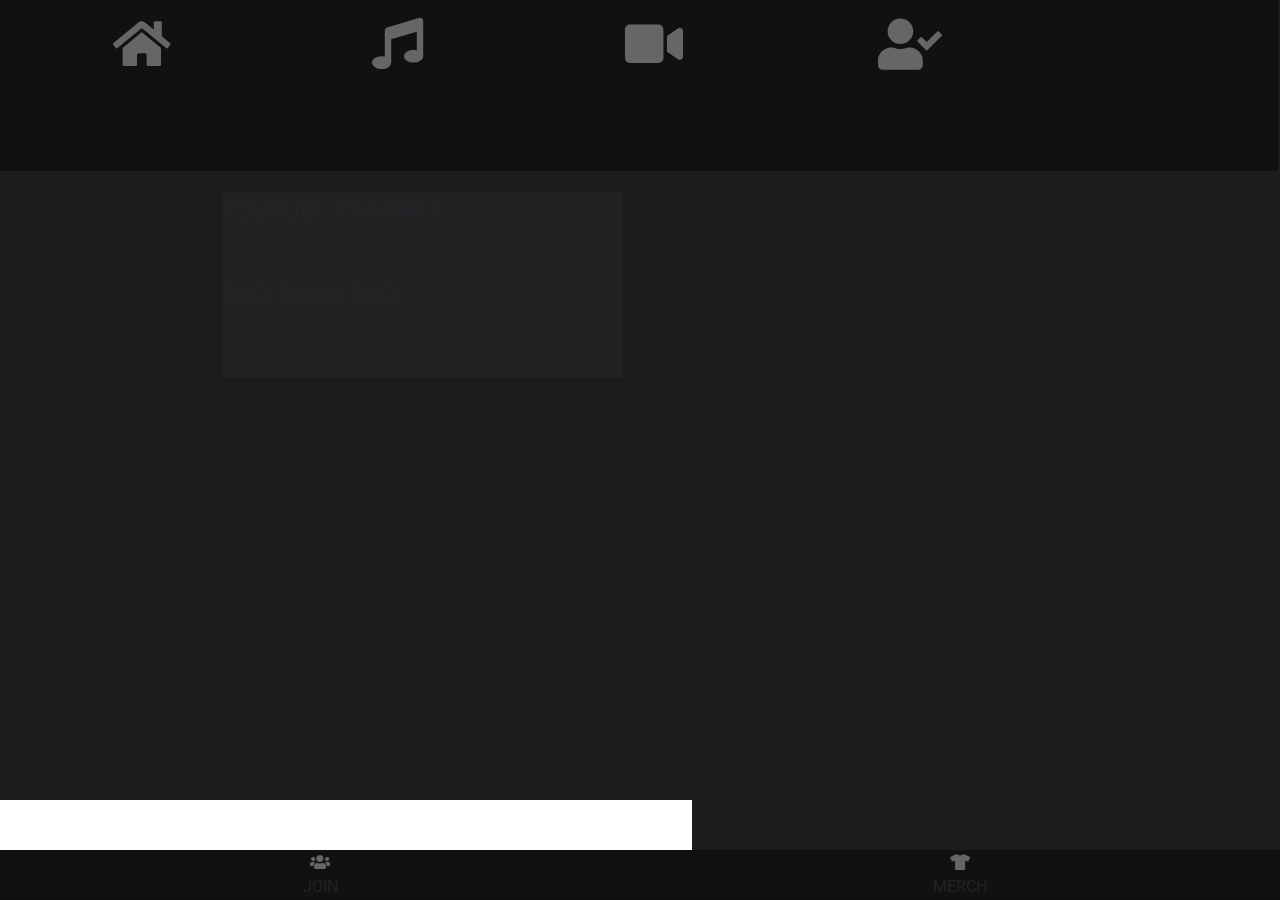
<file: index.html>
<!doctype html><html class="" lang=""><head>
    <meta charset="UTF-8">
    <!-- generator meta tag -->
    <!-- leave this for stats and Silex version check -->
    <meta name="generator" content="Silex v2.2.12">
    <!-- End of generator meta tag -->
    <script type="text/javascript" src="js/jquery.js"></script>
    
    
    <script type="text/javascript" src="js/front-end.js"></script>
    <link rel="stylesheet" href="css/normalize.css">
    <link rel="stylesheet" href="css/front-end.css">

    
    


    
    <title> - welcome</title>
    

    
<link href="https://fonts.googleapis.com/css?family=Roboto" rel="stylesheet" class="silex-custom-font"><meta name="viewport" content="width=device-width, initial-scale=1"><script src="js/script.js" type="text/javascript"></script><link href="css/styles.css" rel="stylesheet" type="text/css">






















<style>body { opacity: 0; transition: .25s opacity ease; }</style></head>

<body class="body-initial all-style enable-mobile prevent-resizable prevent-selectable editable-style silex-runtime silex-published" data-silex-type="container-element" style="" data-current-page="page-welcome">
    









    
    
    
















<section data-silex-type="container-element" class="container-element editable-style silex-id-1478366450713-3 section-element prevent-resizable" style="">
        <div data-silex-type="container-element" class="editable-style silex-element-content silex-id-1478366450713-2 container-element website-width" style="">

            
        <div data-silex-type="html-element" class="editable-style html-element silex-id-1615536321764-0 page-welcome paged-element paged-element-visible" style=""><div class="silex-element-content">





<link rel="stylesheet" href="https://use.fontawesome.com/releases/v5.1.0/css/all.css">
<link rel="stylesheet" href="https://stackpath.bootstrapcdn.com/bootstrap/4.3.1/css/bootstrap.min.css" integrity="sha384-ggOyR0iXCbMQv3Xipma34MD+dH/1fQ784/j6cY/iJTQUOhcWr7x9JvoRxT2MZw1T" crossorigin="anonymous">


<script src="https://code.jquery.com/jquery-3.3.1.slim.min.js" integrity="sha384-q8i/X+965DzO0rT7abK41JStQIAqVgRVzpbzo5smXKp4YfRvH+8abtTE1Pi6jizo" crossorigin="anonymous"></script>
<script src="https://cdnjs.cloudflare.com/ajax/libs/popper.js/1.14.7/umd/popper.min.js" integrity="sha384-UO2eT0CpHqdSJQ6hJty5KVphtPhzWj9WO1clHTMGa3JDZwrnQq4sF86dIHNDz0W1" crossorigin="anonymous"></script>
<script src="https://stackpath.bootstrapcdn.com/bootstrap/4.3.1/js/bootstrap.min.js" integrity="sha384-JjSmVgyd0p3pXB1rRibZUAYoIIy6OrQ6VrjIEaFf/nJGzIxFDsf4x0xIM+B07jRM" crossorigin="anonymous"></script>











<div style="width:100%; height:100%;">


    <!--        START NAVBAR      -->

	<nav class="navbar navbar-fixed-top" style="position: fixed;width:100%; height:100; top:1; margin-left:; float:left; text-align: ; color:#333; background-color:#111;">

    
        <!-- NAVBAR (center section)-->


		<div class="middle" id="container" style="position: ; top:; margin-top:; float:; text-align: ; color:#333; background-color:#111;width:%;">
  
  			<center>
            
            	 <button id="playme" onclick="revealVideo('video6','youtube6')" style="position: ; bottom:; margin-top=; float: left; font-size:4vw; text-align: center; color:#222; background: #111; padding: 15; color:#111;width:20vw;"><i class="fas fa-home" style="color:#666; "></i><br>  HOME
                 </button>
  
     			 <button id="playme" onclick="revealVideo('video2','youtube2')" style="position: ; bottom:; margin-top=; float: left; font-size:4vw; text-align: center; color:#222; background: #111; padding: 15; color:#111;width:20vw;"><i class="fas fa-music" style="color:#666; "></i><br>  LYRICS
                 </button>
  
      			 <button id="playme" onclick="revealVideo('video','youtube')" style="position: ; bottom:; margin-top=; float: left; font-size:4vw; text-align: center; color:#222; background: #111; padding: 15; color:#111;width:20vw;"><i class="fas fa-video" style="color:#666; "></i><br>  CLIPS
                 </button>
     
      			 <button id="playme" onclick="revealVideo('video3','youtube3')" style="position: ; bottom:; margin-top=; float: left; font-size:4vw; text-align: center; color:#222; background: #111; padding: 15; color:#111;width:20vw;"><i class="fas fa-user-check" style="color:#666; "></i><br>  ARTISTS
                 </button>

				 <div class="g-ytsubscribe" data-channelid="UCalSoz7IUdamIkV3poJcCzg" data-layout="full" data-theme="dark" data-count="default"></div>

      
  			</center>
            
		</div>


	</nav>
	
    <!--                 END NAVBAR             -->









	
<!-- START MODAL-->
 
	<div id="video" class="lightbox" onclick="hideVideo('video','youtube')" style="overflow:hidden;">
 	 <div class="lightbox-container">  
   		
        <div class="lightbox-content">
      
     		<button onclick="hideVideo('video','youtube')" class="lightbox-close">
        Close | ✕
      		</button>
     
     		<div class="video-container">
        		<iframe id="youtube" width="100%0" height="540" src="https://www.youtube.com/embed?v=8mp6x87chsE&amp;list=PLmbfmNUeiMioaZWdWdXFVjsdin0ezM0_y&amp;showinfo=0" frameborder="0" allowfullscreen="">
                </iframe>
     	    </div>      
      
   	    </div>
        
 	  </div>
	 </div>

 
    
     <!-- START MODAL 2-->

	 <div id="video2" class="lightbox" onclick="hideVideo('video2','youtube2')">
     	<div class="lightbox-container">  
   
   			<div class="lightbox-content">
      
     		 <button onclick="hideVideo('video2','youtube2')" class="lightbox-close">
        Close | ✕
      		 </button>
      
      		 <div class="video-container">
       			 <iframe id="youtube2" width="100%0" height="540" src="https://www.youtube.com/embed/videoseries?list=PLHPATK2DfvIH030OmRyZ2MlfUElrPJtjv&amp;controls=1;&amp;loop=1&amp;showinfo=0&amp;modestbranding" frameborder="0" allowfullscreen="">
                 </iframe>
  		     </div>      
      
    	    </div>
            
 		 </div>
	  </div>


	  <!-- START MODAL 3-->

	  <div id="video3" class="lightbox" onclick="hideVideo('video3','youtube3')" style="overflow:scroll;">
  	  	<div class="lightbox-container">  
      		
            <div class="lightbox-content">
      
     		   <button onclick="hideVideo('video3','youtube3')" class="lightbox-close">
        Close | ✕
       		   </button>
     		   <div class="video-container">
      
       			   <h1 style="text-align: center;">  AVICII 
                   </h1>
       			   <iframe id="youtube3" width="100%0" height="540" src="https://www.youtube.com/embed/videoseries?list=PLHPATK2DfvIHxa_x9wlWbK6XqvNfMsvrv&amp;autoplay=0&amp;controls=1&amp;loop=1&amp;showinfo=0" frameborder="0" allowfullscreen="">
                   </iframe>
        
        
        		   <h1 style="text-align: center;">  LMFAO  
                   </h1>
       			   <iframe id="youtube3" width="100%0" height="540" src="https://www.youtube.com/embed/videoseries?list=PLHPATK2DfvIFHmeRZW4mJTrxoCIBnzWxg&amp;autoplay=0&amp;controls=1&amp;loop=1&amp;showinfo=0" frameborder="0" allowfullscreen="">
                   </iframe>
        
        
        		   <h1 style="text-align: center;">  DAVID GUETTA  					   </h1>
      			   <iframe id="youtube3" width="100%0" height="540" src="https://www.youtube.com/embed/videoseries?list=PLHPATK2DfvIHIQu2_m1PPWkcfs3fvc_wB&amp;autoplay=0&amp;controls=1&amp;loop=1&amp;showinfo=0" frameborder="0" allowfullscreen="">
                   </iframe>
        
        
        
        	    </div>      
      
   		    </div>
            
		  </div>
	    </div>




		<!-- START modal 4 -->

		<div id="video4" class="lightbox" onclick="hideVideo('video4','youtube4')">
  			<div class="lightbox-container">  
   			 <div class="lightbox-content">
      
     			 <button onclick="hideVideo('video4','youtube4')" class="lightbox-close">
        Close | ✕
    		     </button>
      			 <div class="video-container">
       				 <iframe id="youtube4" width="100%" height="540" src="https://musicvideopttv.blogspot.com/p/social-media.html" frameborder="0" allowfullscreen=""></iframe>
     			 </div>      
      
     		 </div>
 
 			</div>
		</div>
        
        
        

		<!-- START MODAL 5-->


		<div id="video5" class="lightbox" onclick="hideVideo('video5','youtube5')">
		  <div class="lightbox-container">  
   			 <div class="lightbox-content">
      
     			 <button onclick="hideVideo('video5','youtube5')" class="lightbox-close">
        Close | ✕
      			</button>
      				<div class="video-container">
       					 <iframe id="youtube5" width="100%0" height="540" src="https://musicvideopttv.blogspot.com/p/merch.html" frameborder="0" allowfullscreen=""> COMING SOON
                    	 </iframe>
    	    	    </div>      
      
   		 	  </div>
 
 		   </div>
        </div>



		<!-- MAIN FRAME -->

		<div class="page-container">
       		<iframe width="100%" height="100%" src="https://musicvideopttv.blogspot.com" frameborder="0" allowfullscreen=""> 
        	</iframe>
		</div>





		<!-- START SCRIPTS -->

		
<script>

// Function to reveal lightbox and adding YouTube autoplay
function revealVideo(div,video_id) {
  var video = document.getElementById(video_id).src;
  document.getElementById(video_id).src = video+'&autoplay=1'; // adding autoplay to the URL
  document.getElementById(div).style.display = 'block';
}
 
// Hiding the lightbox and removing YouTube autoplay
function hideVideo(div,video_id) {
  var video = document.getElementById(video_id).src;
  var cleaned = video.replace('&autoplay=1',''); // removing autoplay form url
  document.getElementById(video_id).src = cleaned;
  document.getElementById(div).style.display = 'none';
}
		</script>






       

		



</div>








</div></div></div>
    </section><div data-silex-type="html-element" class="editable-style html-element silex-id-1615538103058-2 page-welcome paged-element paged-element-visible" style=""><div class="silex-element-content"> <!-- NAVBAR FOOTER-->
  <footer style="position: fixed; bottom:0; font-size:; vertical-align: middle; text-align: center; color:#222; background-color:#111;width:100%; height:300;">
  
		<div style="vertical-align: middle;  color:#222; background-color:#111;width:100%; height:300;">
  
		

            
					<button id="playme" onclick="revealVideo('video4','youtube4')" style="vertical-align: middle; padding: 5; font-size:40; float: left; color:#222; background-color:#111;width:50%; height:100%;">
					<i class="fas fa-users" style="color:#666; "></i><br>JOIN
                	</button>
      
      				<button id="playme" onclick="revealVideo('video5','youtube5')" style="vertical-align: middle; padding: 5; font-size:40; float: right; color:#222; background-color:#111;width:50%; height: 100%;">
					  <i class="fas fa-tshirt" style="color:#666; "></i><br>    MERCH
                	</button>
               
		</div>

  </footer></div></div><div data-silex-type="html-element" class="editable-style html-element silex-id-1615542793475-6" style=""><div class="silex-element-content">
<style> 
{background-color:#222;color:#555;}
</style>
<div style="background-color:#222;">


<span style="font-size: x-large;">YOUTUBE CHANNEL</span>
<br>

<script src="https://apis.google.com/js/platform.js"></script>

<div class="g-ytsubscribe" data-channelid="UCalSoz7IUdamIkV3poJcCzg" data-layout="full" data-theme="dark" data-count="default"></div>

<br><br>


<span style="font-size: x-large;">FACEBOOK PAGE</span>
<br>
<div id="fb-root"></div>
<script async="" defer="" crossorigin="anonymous" src="https://connect.facebook.net/en_GB/sdk.js#xfbml=1&amp;version=v10.0&amp;appId=1588277698150672" nonce="sa1qjeke"></script>

<div class="fb-page" data-href="https://www.facebook.com/musicvideopt.tv" data-tabs="timeline" data-width="" data-height="" data-small-header="false" data-adapt-container-width="true" data-hide-cover="false" data-show-facepile="true"></div>

<iframe src="https://www.facebook.com/plugins/page.php?href=https%3A%2F%2Fwww.facebook.com%2Fmusicvideopt.tv&amp;tabs=timeline&amp;width=100%&amp;height=100%&amp;small_header=false&amp;adapt_container_width=true&amp;hide_cover=false&amp;show_facepile=true&amp;appId=1588277698150672" width="0" height="0" style="border:none;overflow:hidden" scrolling="no" frameborder="0" allowfullscreen="true" allow="autoplay; clipboard-write; encrypted-media; picture-in-picture; web-share"></iframe>
<div style="width: 100%;">
<!-- Page plugin's width will be 190px -->
<div class="fb-page" data-href="facebook.com/musicvideopt.tv" data-width="100%"></div>
</div>

<iframe src="https://www.facebook.com/plugins/like.php?href=https%3A%2F%2Ffacebook.com%2Fmusicvideopt.tv&amp;width=100%25&amp;layout=standard&amp;action=like&amp;size=large&amp;share=true&amp;height=35&amp;appId=1588277698150672" width="100%" height="35" style="border:none;overflow:hidden" scrolling="no" frameborder="0" allowfullscreen="true" allow="autoplay; clipboard-write; encrypted-media; picture-in-picture; web-share"></iframe>

</div>


</div></div></body></html>
</file>
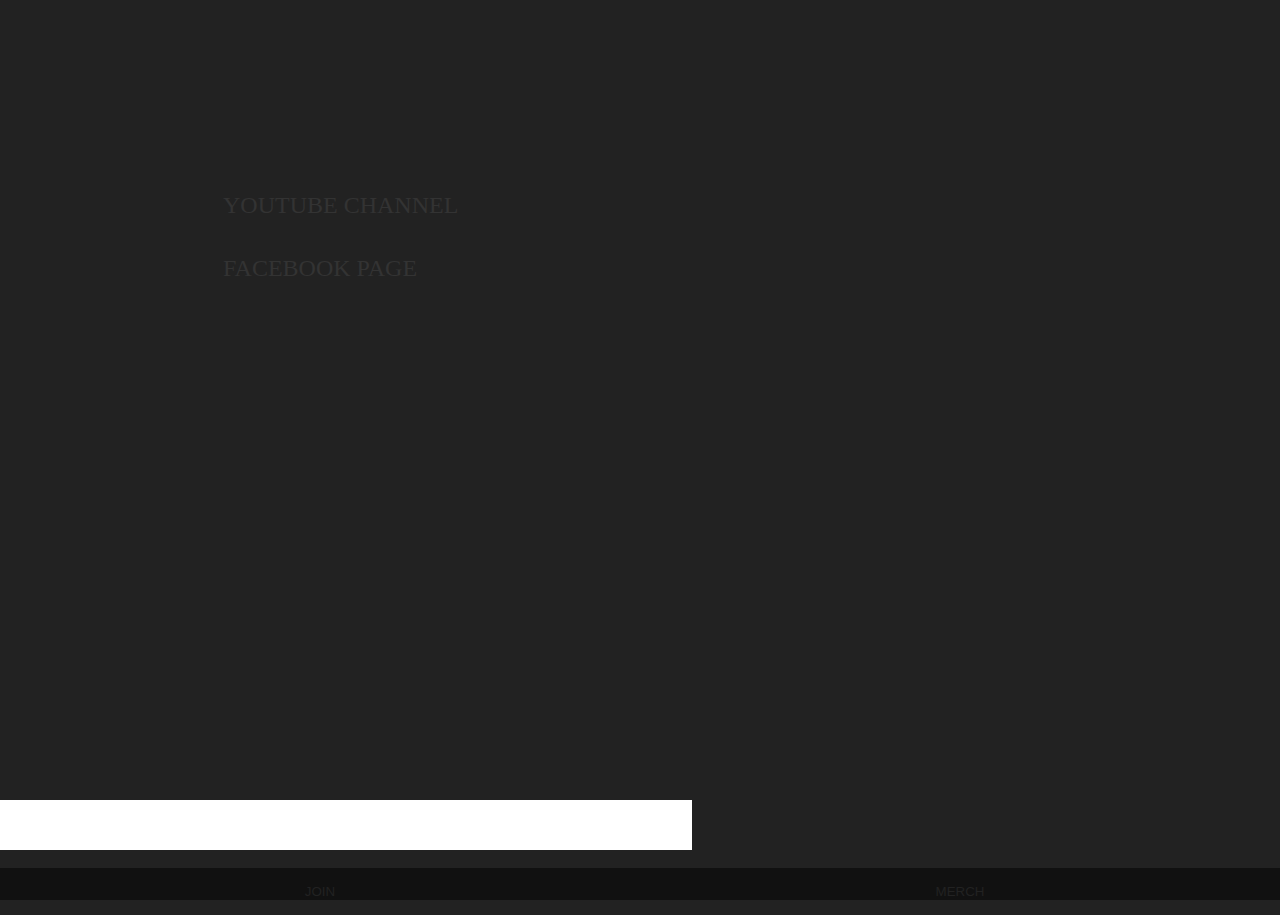
<file: home.html>
<!DOCTYPE html><html class="" lang=""><head><script type="text/javascript" class="silex-json-styles" data-silex-static="">
    window.silex = window.silex || {}
    window.silex.data = {"site":{"width":1135},"pages":[{"id":"page-welcome","displayName":"welcome","link":{"linkType":"LinkTypePage","href":"#!page-welcome"},"canDelete":true,"canProperties":true,"canMove":true,"canRename":true,"opened":false},{"id":"page-social","displayName":"social","link":{"linkType":"LinkTypePage","href":"#!page-social"},"canDelete":true,"canRename":true,"canMove":true,"canProperties":true,"opened":false}]}</script>
    <meta charset="UTF-8">
    <!-- generator meta tag -->
    <!-- leave this for stats and Silex version check -->
    <meta name="generator" content="Silex v2.2.12">
    <!-- End of generator meta tag -->
    <script type="text/javascript" src="https://editor.silex.me/static/2.11/jquery.js" data-silex-static=""></script>
    <script type="text/javascript" src="https://editor.silex.me/static/2.11/jquery-ui.js" data-silex-static="" data-silex-remove-publish=""></script>
    <script type="text/javascript" src="https://editor.silex.me/static/2.11/pageable.js" data-silex-static="" data-silex-remove-publish=""></script>
    <script type="text/javascript" src="https://editor.silex.me/static/2.11/front-end.js" data-silex-static=""></script>
    <link rel="stylesheet" href="https://editor.silex.me/static/2.11/normalize.css" data-silex-static="">
    <link rel="stylesheet" href="https://editor.silex.me/static/2.11/front-end.css" data-silex-static="">

    <style type="text/css" class="silex-style">.lightbox {background-color: rgba(0, 0, 0, 0.8); overflow: hidden; position: fixed; display: none; z-index: 1; bottom: 0; right: 0; left: 0; top: 0;}.lightbox-container {position: relative; max-width: 960px; margin: 7% auto; display: block; padding: 0 3%; height: auto; z-index: 10;}button {color: #222; Background-color: #111; padding: ;font-size:; font: tele-marines; text-align: ;border:#666;}div {overflow: hidden;}@media screen and (max-width: 768px) {.lightbox-container {margin-top: 10%;}}@media screen and (max-width: 414px) {.lightbox-container {margin-top: 13%;}}* {box-sizing: border-box;}</style>
    <script type="text/javascript" class="silex-script"><script>

// Function to reveal lightbox and adding YouTube autoplay
function revealVideo(div,video_id) {
  var video = document.getElementById(video_id).src;
  document.getElementById(video_id).src = video+'&autoplay=1'; // adding autoplay to the URL
  document.getElementById(div).style.display = 'block';
}
 
// Hiding the lightbox and removing YouTube autoplay
function hideVideo(div,video_id) {
  var video = document.getElementById(video_id).src;
  var cleaned = video.replace('&autoplay=1',''); // removing autoplay form url
  document.getElementById(video_id).src = cleaned;
  document.getElementById(div).style.display = 'none';
}
		</script>


    <style class="silex-inline-styles" type="text/css">.body-initial {background-color: rgba(28,28,28,1); position: static;}.silex-id-1478366450713-3 {background-color: transparent; position: static; margin-top: -1px;}.silex-id-1478366450713-2 {background-color: transparent; min-height: 26px; position: relative; margin-left: auto; margin-right: auto;}.silex-id-1615536321764-0 {width: 400px; min-height: 154px; background-color: transparent; position: absolute; top: 0px; left: -75px;}.silex-id-1615538103058-2 {width: 692px; min-height: 50px; background-color: rgb(255, 255, 255); position: absolute; top: 800px; left: 0px;}.silex-id-1615542793475-6 {width: 500px; min-height: 503px; background-color: transparent; position: absolute; top: 142px; left: 173px; padding-left: 50px; padding-right: 50px; padding-bottom: 50px; padding-top: 50px;}@media only screen and (max-width: 480px) {.silex-id-1478366450713-2 {min-height: 174px; padding-left: 0px; padding-top: 0px; padding-right: 0px; padding-bottom: 0px; display: flex;}.silex-id-1615536321764-0 {min-height: 700px; width: 401px; position: static; padding-left: 0px; padding-top: 0px; padding-right: 0px; padding-bottom: 0px; margin-top: 0px; margin-left: -10px; margin-right: 0px; margin-bottom: 0px;}.silex-id-1615538103058-2 {min-height: 98px; top: -78px; left: 0px; width: 457px;}.silex-id-1615542793475-6 {min-height: 503px; top: 0px; left: 0px; width: 457px;}}</style>
    <title></title>
    

    
<style class="silex-prodotype-style" type="text/css" data-style-id="all-style">.text-element > .silex-element-content {font-family: 'Roboto', sans-serif;}</style><link href="https://fonts.googleapis.com/css?family=Roboto" rel="stylesheet" class="silex-custom-font"><meta name="viewport" content="width=device-width, initial-scale=1"><style type="text/css" class="silex-style-settings">.website-width {width: 1135px;}@media (min-width: 481px) {.silex-editor {min-width: 1335px;}}</style><!-- Silex HEAD tag do not remove --><html "background: #111; color: #333; height:100%; width:;overflow:hidden;">

<body style="background: #222; color: #333; height:100vh; width:;overflow:hidden;">















</body>

</html>


<!-- End of Silex HEAD tag do not remove --></head>

<body data-silex-id="body-initial" class="body-initial all-style enable-mobile prevent-resizable prevent-selectable editable-style silex-runtime" data-silex-type="container-element" style="">
    









    
    
    
















<div data-silex-type="html-element" class="editable-style html-element silex-id-1615538103058-2 page-welcome paged-element" data-silex-id="silex-id-1615538103058-2" style=""><div class="silex-element-content"> <!-- NAVBAR FOOTER-->
  <footer style="position: fixed; bottom:0; font-size:; vertical-align: middle; text-align: center; color:#222; background-color:#111;width:100%; height:300;">
  
		<div style="vertical-align: middle;  color:#222; background-color:#111;width:100%; height:300;">
  
		

            
					<button id="playme" onclick="revealVideo('video4','youtube4')" style="vertical-align: middle; padding: 5; font-size:40; float: left; color:#222; background-color:#111;width:50%; height:100%;">
					<i class="fas fa-users" style="color:#666; "></i><br>JOIN
                	</button>
      
      				<button id="playme" onclick="revealVideo('video5','youtube5')" style="vertical-align: middle; padding: 5; font-size:40; float: right; color:#222; background-color:#111;width:50%; height: 100%;">
					  <i class="fas fa-tshirt" style="color:#666; "></i><br>    MERCH
                	</button>
               
		</div>

  </footer></div></div><div data-silex-type="html-element" class="editable-style html-element silex-id-1615542793475-6 hide-on-desktop" data-silex-id="silex-id-1615542793475-6" style=""><div class="silex-element-content">
<style> 
{background-color:#222;color:#555;}
</style>
<div style="background-color:#222;">


<span style="font-size: x-large;">YOUTUBE CHANNEL</span>
<br>

<script src="https://apis.google.com/js/platform.js" type="text/javascript"></script>

<div class="g-ytsubscribe" data-channelid="UCalSoz7IUdamIkV3poJcCzg" data-layout="full" data-theme="dark" data-count="default"></div>

<br><br>


<span style="font-size: x-large;">FACEBOOK PAGE</span>
<br>
<div id="fb-root"></div>
<script async="" defer="" crossorigin="anonymous" src="https://connect.facebook.net/en_GB/sdk.js#xfbml=1&amp;version=v10.0&amp;appId=1588277698150672" nonce="sa1qjeke" type="text/javascript"></script>

<div class="fb-page" data-href="https://www.facebook.com/musicvideopt.tv" data-tabs="timeline" data-width="" data-height="" data-small-header="false" data-adapt-container-width="true" data-hide-cover="false" data-show-facepile="true"></div>

<iframe src="https://www.facebook.com/plugins/page.php?href=https%3A%2F%2Fwww.facebook.com%2Fmusicvideopt.tv&amp;tabs=timeline&amp;width=100%&amp;height=100%&amp;small_header=false&amp;adapt_container_width=true&amp;hide_cover=false&amp;show_facepile=true&amp;appId=1588277698150672" width="0" height="0" style="border:none;overflow:hidden" scrolling="no" frameborder="0" allowfullscreen="true" allow="autoplay; clipboard-write; encrypted-media; picture-in-picture; web-share"></iframe>
<div style="width: 100%;">
<!-- Page plugin's width will be 190px -->
<div class="fb-page" data-href="facebook.com/musicvideopt.tv" data-width="100%"></div>
</div>

<iframe src="https://www.facebook.com/plugins/like.php?href=https%3A%2F%2Ffacebook.com%2Fmusicvideopt.tv&amp;width=100%25&amp;layout=standard&amp;action=like&amp;size=large&amp;share=true&amp;height=35&amp;appId=1588277698150672" width="100%" height="35" style="border:none;overflow:hidden" scrolling="no" frameborder="0" allowfullscreen="true" allow="autoplay; clipboard-write; encrypted-media; picture-in-picture; web-share"></iframe>

</div>


</div></div><div data-silex-type="container-element" class="editable-style section-element silex-id-1478366450713-3" data-silex-id="silex-id-1478366450713-3" title=""></div></body></html>
</file>
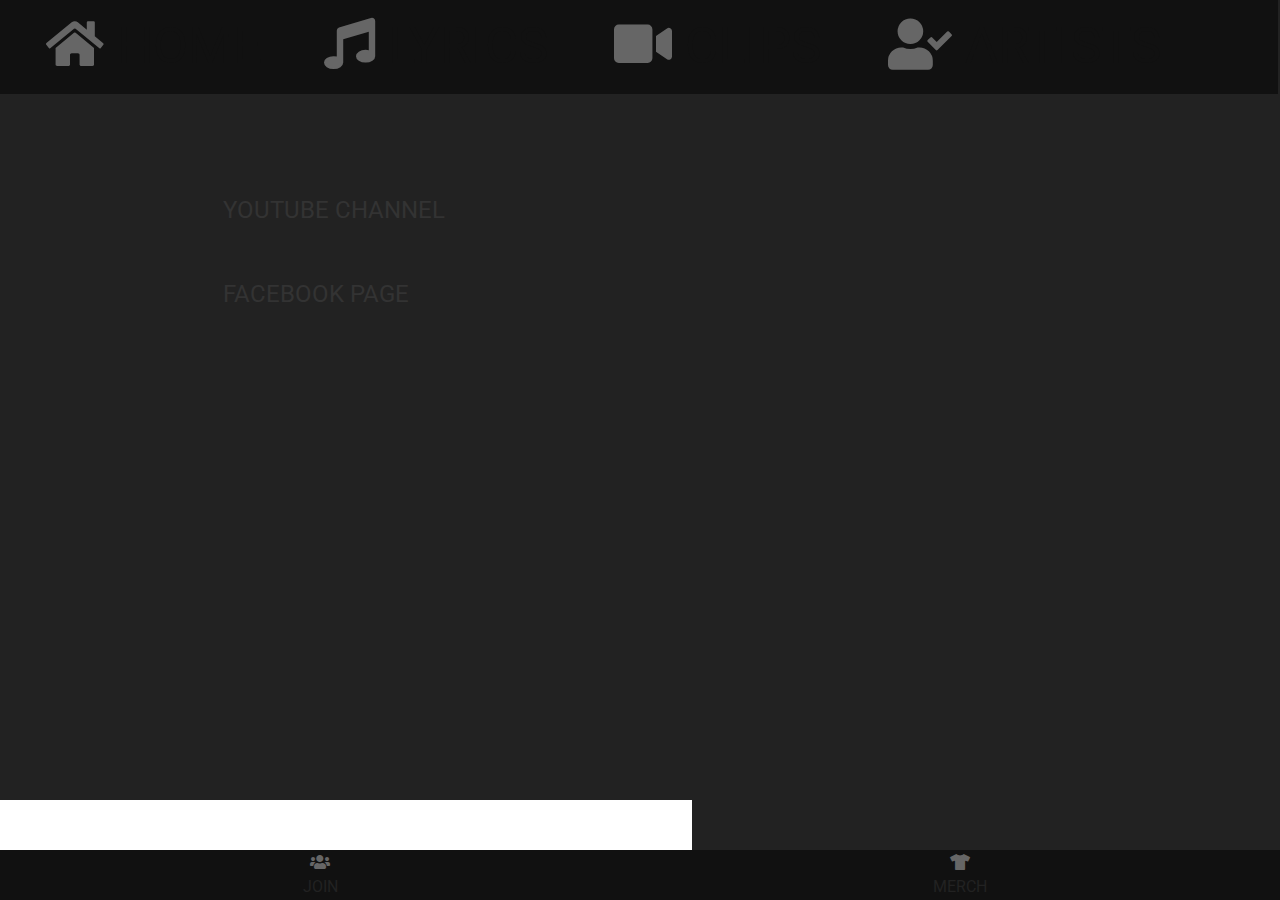
<file: main.html>
<!DOCTYPE html><html class="" lang=""><head><script type="text/javascript" class="silex-json-styles" data-silex-static="">
    window.silex = window.silex || {}
    window.silex.data = {"site":{"width":1135},"pages":[{"id":"page-page-1","displayName":"Page 1","link":{"linkType":"LinkTypePage","href":"#!page-page-1"},"canDelete":true,"canProperties":true,"canMove":true,"canRename":true,"opened":false},{"id":"page-social","displayName":"Social","link":{"linkType":"LinkTypePage","href":"#!page-social"},"canDelete":true,"canRename":true,"canMove":true,"canProperties":true}]}</script>
    <meta charset="UTF-8">
    <!-- generator meta tag -->
    <!-- leave this for stats and Silex version check -->
    <meta name="generator" content="Silex v2.2.12">
    <!-- End of generator meta tag -->
    <script type="text/javascript" src="https://editor.silex.me/static/2.11/jquery.js" data-silex-static=""></script>
    <script type="text/javascript" src="https://editor.silex.me/static/2.11/jquery-ui.js" data-silex-static="" data-silex-remove-publish=""></script>
    <script type="text/javascript" src="https://editor.silex.me/static/2.11/pageable.js" data-silex-static="" data-silex-remove-publish=""></script>
    <script type="text/javascript" src="https://editor.silex.me/static/2.11/front-end.js" data-silex-static=""></script>
    <link rel="stylesheet" href="https://editor.silex.me/static/2.11/normalize.css" data-silex-static="">
    <link rel="stylesheet" href="https://editor.silex.me/static/2.11/front-end.css" data-silex-static="">

    <style type="text/css" class="silex-style">.lightbox {background-color: rgba(0, 0, 0, 0.8); overflow: hidden; position: fixed; display: none; z-index: 1; bottom: 0; right: 0; left: 0; top: 0;}.lightbox-container {position: relative; max-width: 960px; margin: 7% auto; display: block; padding: 0 3%; height: auto; z-index: 10;}button {color: #222; Background-color: #111; padding: ;font-size:; font: tele-marines; text-align: ;border:#666;}div {overflow: hidden;}@media screen and (max-width: 768px) {.lightbox-container {margin-top: 10%;}}@media screen and (max-width: 414px) {.lightbox-container {margin-top: 13%;}}* {box-sizing: border-box;}</style>
    <script type="text/javascript" class="silex-script"><script>

// Function to reveal lightbox and adding YouTube autoplay
function revealVideo(div,video_id) {
  var video = document.getElementById(video_id).src;
  document.getElementById(video_id).src = video+'&autoplay=1'; // adding autoplay to the URL
  document.getElementById(div).style.display = 'block';
}
 
// Hiding the lightbox and removing YouTube autoplay
function hideVideo(div,video_id) {
  var video = document.getElementById(video_id).src;
  var cleaned = video.replace('&autoplay=1',''); // removing autoplay form url
  document.getElementById(video_id).src = cleaned;
  document.getElementById(div).style.display = 'none';
}
		</script>


    <style class="silex-inline-styles" type="text/css">.body-initial {background-color: rgba(28,28,28,1); position: static;}.silex-id-1478366450713-3 {background-color: transparent; position: static; margin-top: -1px;}.silex-id-1478366450713-2 {background-color: transparent; min-height: 26px; position: relative; margin-left: auto; margin-right: auto;}.silex-id-1615536321764-0 {width: 400px; min-height: 154px; background-color: transparent; position: absolute; top: 0px; left: -75px;}.silex-id-1615538103058-2 {width: 692px; min-height: 50px; background-color: rgb(255, 255, 255); position: absolute; top: 800px; left: 0px;}.silex-id-1615542793475-6 {width: 500px; min-height: 503px; background-color: transparent; position: absolute; top: 142px; left: 173px; padding-left: 50px; padding-right: 50px; padding-bottom: 50px; padding-top: 50px;}@media only screen and (max-width: 480px) {.silex-id-1478366450713-2 {min-height: 174px;}.silex-id-1615536321764-0 {min-height: 154px; top: 0px; left: -1.333333969116211px; width: 21.33333396911621px;}.silex-id-1615538103058-2 {min-height: 98px; top: -78px; left: 0px; width: 457px;}}</style>
    <title></title>
    

    
<style class="silex-prodotype-style" type="text/css" data-style-id="all-style">.text-element > .silex-element-content {font-family: 'Roboto', sans-serif;}</style><link href="https://fonts.googleapis.com/css?family=Roboto" rel="stylesheet" class="silex-custom-font"><meta name="viewport" content="width=device-width, initial-scale=1"><style type="text/css" class="silex-style-settings">.website-width {width: 1135px;}@media (min-width: 481px) {.silex-editor {min-width: 1335px;}}</style><!-- Silex HEAD tag do not remove --><html "background: #111; color: #333; height:100%; width:;overflow:hidden;">

<body style="background: #222; color: #333; height:100vh; width:;overflow:hidden;">















</body>

</html>


<!-- End of Silex HEAD tag do not remove --></head>

<body data-silex-id="body-initial" class="body-initial all-style enable-mobile prevent-resizable prevent-selectable editable-style silex-runtime" data-silex-type="container-element" style="">
    









    
    
    
















<section data-silex-type="container-element" class="container-element editable-style silex-id-1478366450713-3 section-element prevent-resizable" data-silex-id="silex-id-1478366450713-3" style="">
        <div data-silex-type="container-element" class="editable-style silex-element-content silex-id-1478366450713-2 container-element website-width" data-silex-id="silex-id-1478366450713-2" style="">

            
        <div data-silex-type="html-element" class="editable-style html-element silex-id-1615536321764-0 page-page-1 paged-element" data-silex-id="silex-id-1615536321764-0" style=""><div class="silex-element-content">





<link rel="stylesheet" href="https://use.fontawesome.com/releases/v5.1.0/css/all.css">
<link rel="stylesheet" href="https://stackpath.bootstrapcdn.com/bootstrap/4.3.1/css/bootstrap.min.css" integrity="sha384-ggOyR0iXCbMQv3Xipma34MD+dH/1fQ784/j6cY/iJTQUOhcWr7x9JvoRxT2MZw1T" crossorigin="anonymous">


<script src="https://code.jquery.com/jquery-3.3.1.slim.min.js" integrity="sha384-q8i/X+965DzO0rT7abK41JStQIAqVgRVzpbzo5smXKp4YfRvH+8abtTE1Pi6jizo" crossorigin="anonymous"></script>
<script src="https://cdnjs.cloudflare.com/ajax/libs/popper.js/1.14.7/umd/popper.min.js" integrity="sha384-UO2eT0CpHqdSJQ6hJty5KVphtPhzWj9WO1clHTMGa3JDZwrnQq4sF86dIHNDz0W1" crossorigin="anonymous"></script>
<script src="https://stackpath.bootstrapcdn.com/bootstrap/4.3.1/js/bootstrap.min.js" integrity="sha384-JjSmVgyd0p3pXB1rRibZUAYoIIy6OrQ6VrjIEaFf/nJGzIxFDsf4x0xIM+B07jRM" crossorigin="anonymous"></script>











<div style="width:100%; height:100%;">


    <!--        START NAVBAR      -->

	<nav class="navbar navbar-fixed-top" style="position: fixed;width:100%; height:100; top:1; margin-left:; float:left; text-align: ; color:#333; background-color:#111;">

    
        <!-- NAVBAR (center section)-->


		<div class="middle" id="container" style="position: ; top:; margin-top:; float:; text-align: ; color:#333; background-color:#111;width:%;">
  
  			<center>
            
            	 <button id="playme" onclick="revealVideo('video6','youtube6')" style="position: ; bottom:; margin-top=; float: left; font-size:4vw; text-align: center; color:#222; background: #111; padding: 15; color:#111;width:22vw;"><i class="fas fa-home" style="color:#666; "></i>  HOME
                 </button>
  
     			 <button id="playme" onclick="revealVideo('video2','youtube2')" style="position: ; bottom:; margin-top=; float: left; font-size:4vw; text-align: center; color:#222; background: #111; padding: 15; color:#111;width:22vw;"><i class="fas fa-music" style="color:#666; "></i>  LYRICS
                 </button>
  
      			 <button id="playme" onclick="revealVideo('video','youtube')" style="position: ; bottom:; margin-top=; float: left; font-size:4vw; text-align: center; color:#222; background: #111; padding: 15; color:#111;width:22vw;"><i class="fas fa-video" style="color:#666; "></i>  CLIPS
                 </button>
     
      			 <button id="playme" onclick="revealVideo('video3','youtube3')" style="position: ; bottom:; margin-top=; float: left; font-size:4vw; text-align: center; color:#222; background: #111; padding: 15; color:#111;width:26vw;"><i class="fas fa-user-check" style="color:#666; "></i>  ARTISTS
                 </button>
      
  			</center>
            
		</div>


	</nav>
	
    <!--                 END NAVBAR             -->









	
<!-- START MODAL-->
 
	<div id="video" class="lightbox" onclick="hideVideo('video','youtube')" style="overflow:hidden;">
 	 <div class="lightbox-container">  
   		
        <div class="lightbox-content">
      
     		<button onclick="hideVideo('video','youtube')" class="lightbox-close">
        Close | ✕
      		</button>
     
     		<div class="video-container">
        		<iframe id="youtube" width="100%0" height="540" src="https://www.youtube.com/embed?v=8mp6x87chsE&amp;list=PLmbfmNUeiMioaZWdWdXFVjsdin0ezM0_y&amp;showinfo=0" frameborder="0" allowfullscreen="">
                </iframe>
     	    </div>      
      
   	    </div>
        
 	  </div>
	 </div>

 
    
     <!-- START MODAL 2-->

	 <div id="video2" class="lightbox" onclick="hideVideo('video2','youtube2')">
     	<div class="lightbox-container">  
   
   			<div class="lightbox-content">
      
     		 <button onclick="hideVideo('video2','youtube2')" class="lightbox-close">
        Close | ✕
      		 </button>
      
      		 <div class="video-container">
       			 <iframe id="youtube2" width="100%0" height="540" src="https://www.youtube.com/embed/videoseries?list=PLHPATK2DfvIH030OmRyZ2MlfUElrPJtjv&amp;controls=1;&amp;loop=1&amp;showinfo=0&amp;modestbranding" frameborder="0" allowfullscreen="">
                 </iframe>
  		     </div>      
      
    	    </div>
            
 		 </div>
	  </div>


	  <!-- START MODAL 3-->

	  <div id="video3" class="lightbox" onclick="hideVideo('video3','youtube3')" style="overflow:scroll;">
  	  	<div class="lightbox-container">  
      		
            <div class="lightbox-content">
      
     		   <button onclick="hideVideo('video3','youtube3')" class="lightbox-close">
        Close | ✕
       		   </button>
     		   <div class="video-container">
      
       			   <h1 style="text-align: center;">  AVICII 
                   </h1>
       			   <iframe id="youtube3" width="100%0" height="540" src="https://www.youtube.com/embed/videoseries?list=PLHPATK2DfvIHxa_x9wlWbK6XqvNfMsvrv&amp;autoplay=0&amp;controls=1&amp;loop=1&amp;showinfo=0" frameborder="0" allowfullscreen="">
                   </iframe>
        
        
        		   <h1 style="text-align: center;">  LMFAO  
                   </h1>
       			   <iframe id="youtube3" width="100%0" height="540" src="https://www.youtube.com/embed/videoseries?list=PLHPATK2DfvIFHmeRZW4mJTrxoCIBnzWxg&amp;autoplay=0&amp;controls=1&amp;loop=1&amp;showinfo=0" frameborder="0" allowfullscreen="">
                   </iframe>
        
        
        		   <h1 style="text-align: center;">  DAVID GUETTA  					   </h1>
      			   <iframe id="youtube3" width="100%0" height="540" src="https://www.youtube.com/embed/videoseries?list=PLHPATK2DfvIHIQu2_m1PPWkcfs3fvc_wB&amp;autoplay=0&amp;controls=1&amp;loop=1&amp;showinfo=0" frameborder="0" allowfullscreen="">
                   </iframe>
        
        
        
        	    </div>      
      
   		    </div>
            
		  </div>
	    </div>




		<!-- START modal 4 -->

		<div id="video4" class="lightbox" onclick="hideVideo('video4','youtube4')">
  			<div class="lightbox-container">  
   			 <div class="lightbox-content">
      
     			 <button onclick="hideVideo('video4','youtube4')" class="lightbox-close">
        Close | ✕
    		     </button>
      			 <div class="video-container">
       				 <iframe id="youtube4" width="100%" height="540" src="https://musicvideopttv.blogspot.com/p/social-media.html" frameborder="0" allowfullscreen=""></iframe>
     			 </div>      
      
     		 </div>
 
 			</div>
		</div>
        
        
        

		<!-- START MODAL 5-->


		<div id="video5" class="lightbox" onclick="hideVideo('video5','youtube5')">
		  <div class="lightbox-container">  
   			 <div class="lightbox-content">
      
     			 <button onclick="hideVideo('video5','youtube5')" class="lightbox-close">
        Close | ✕
      			</button>
      				<div class="video-container">
       					 <iframe id="youtube5" width="100%0" height="540" src="https://musicvideopttv.blogspot.com/p/merch.html" frameborder="0" allowfullscreen=""> COMING SOON
                    	 </iframe>
    	    	    </div>      
      
   		 	  </div>
 
 		   </div>
        </div>



		<!-- MAIN FRAME -->

		<div class="page-container">
       		<iframe width="100%" height="100%" src="https://musicvideopttv.blogspot.com" frameborder="0" allowfullscreen=""> 
        	</iframe>
		</div>





		<!-- START SCRIPTS -->

		
<script>

// Function to reveal lightbox and adding YouTube autoplay
function revealVideo(div,video_id) {
  var video = document.getElementById(video_id).src;
  document.getElementById(video_id).src = video+'&autoplay=1'; // adding autoplay to the URL
  document.getElementById(div).style.display = 'block';
}
 
// Hiding the lightbox and removing YouTube autoplay
function hideVideo(div,video_id) {
  var video = document.getElementById(video_id).src;
  var cleaned = video.replace('&autoplay=1',''); // removing autoplay form url
  document.getElementById(video_id).src = cleaned;
  document.getElementById(div).style.display = 'none';
}
		</script>






       

		



</div>








</div></div></div>
    </section><div data-silex-type="html-element" class="editable-style html-element silex-id-1615538103058-2 page-page-1 paged-element" data-silex-id="silex-id-1615538103058-2" style=""><div class="silex-element-content"> <!-- NAVBAR FOOTER-->
  <footer style="position: fixed; bottom:0; font-size:; vertical-align: middle; text-align: center; color:#222; background-color:#111;width:100%; height:300;">
  
		<div style="vertical-align: middle;  color:#222; background-color:#111;width:100%; height:300;">
  
		

            
					<button id="playme" onclick="revealVideo('video4','youtube4')" style="vertical-align: middle; padding: 5; font-size:40; float: left; color:#222; background-color:#111;width:50%; height:100%;">
					<i class="fas fa-users" style="color:#666; "></i><br>JOIN
                	</button>
      
      				<button id="playme" onclick="revealVideo('video5','youtube5')" style="vertical-align: middle; padding: 5; font-size:40; float: right; color:#222; background-color:#111;width:50%; height: 100%;">
					  <i class="fas fa-tshirt" style="color:#666; "></i><br>    MERCH
                	</button>
               
		</div>

  </footer></div></div><div data-silex-type="html-element" class="editable-style html-element silex-id-1615542793475-6" data-silex-id="silex-id-1615542793475-6" style=""><div class="silex-element-content">
<style> 
{background-color:#222;color:#555;}
</style>
<div style="background-color:#222;">


<span style="font-size: x-large;">YOUTUBE CHANNEL</span>
<br>

<script src="https://apis.google.com/js/platform.js"></script>

<div class="g-ytsubscribe" data-channelid="UCalSoz7IUdamIkV3poJcCzg" data-layout="full" data-theme="dark" data-count="default"></div>

<br><br>


<span style="font-size: x-large;">FACEBOOK PAGE</span>
<br>
<div id="fb-root"></div>
<script async="" defer="" crossorigin="anonymous" src="https://connect.facebook.net/en_GB/sdk.js#xfbml=1&amp;version=v10.0&amp;appId=1588277698150672" nonce="sa1qjeke"></script>

<div class="fb-page" data-href="https://www.facebook.com/musicvideopt.tv" data-tabs="timeline" data-width="" data-height="" data-small-header="false" data-adapt-container-width="true" data-hide-cover="false" data-show-facepile="true"></div>

<iframe src="https://www.facebook.com/plugins/page.php?href=https%3A%2F%2Fwww.facebook.com%2Fmusicvideopt.tv&amp;tabs=timeline&amp;width=100%&amp;height=100%&amp;small_header=false&amp;adapt_container_width=true&amp;hide_cover=false&amp;show_facepile=true&amp;appId=1588277698150672" width="0" height="0" style="border:none;overflow:hidden" scrolling="no" frameborder="0" allowfullscreen="true" allow="autoplay; clipboard-write; encrypted-media; picture-in-picture; web-share"></iframe>
<div style="width: 100%;">
<!-- Page plugin's width will be 190px -->
<div class="fb-page" data-href="facebook.com/musicvideopt.tv" data-width="100%"></div>
</div>

<iframe src="https://www.facebook.com/plugins/like.php?href=https%3A%2F%2Ffacebook.com%2Fmusicvideopt.tv&amp;width=100%25&amp;layout=standard&amp;action=like&amp;size=large&amp;share=true&amp;height=35&amp;appId=1588277698150672" width="100%" height="35" style="border:none;overflow:hidden" scrolling="no" frameborder="0" allowfullscreen="true" allow="autoplay; clipboard-write; encrypted-media; picture-in-picture; web-share"></iframe>

</div>


</div></div></body></html>
</file>
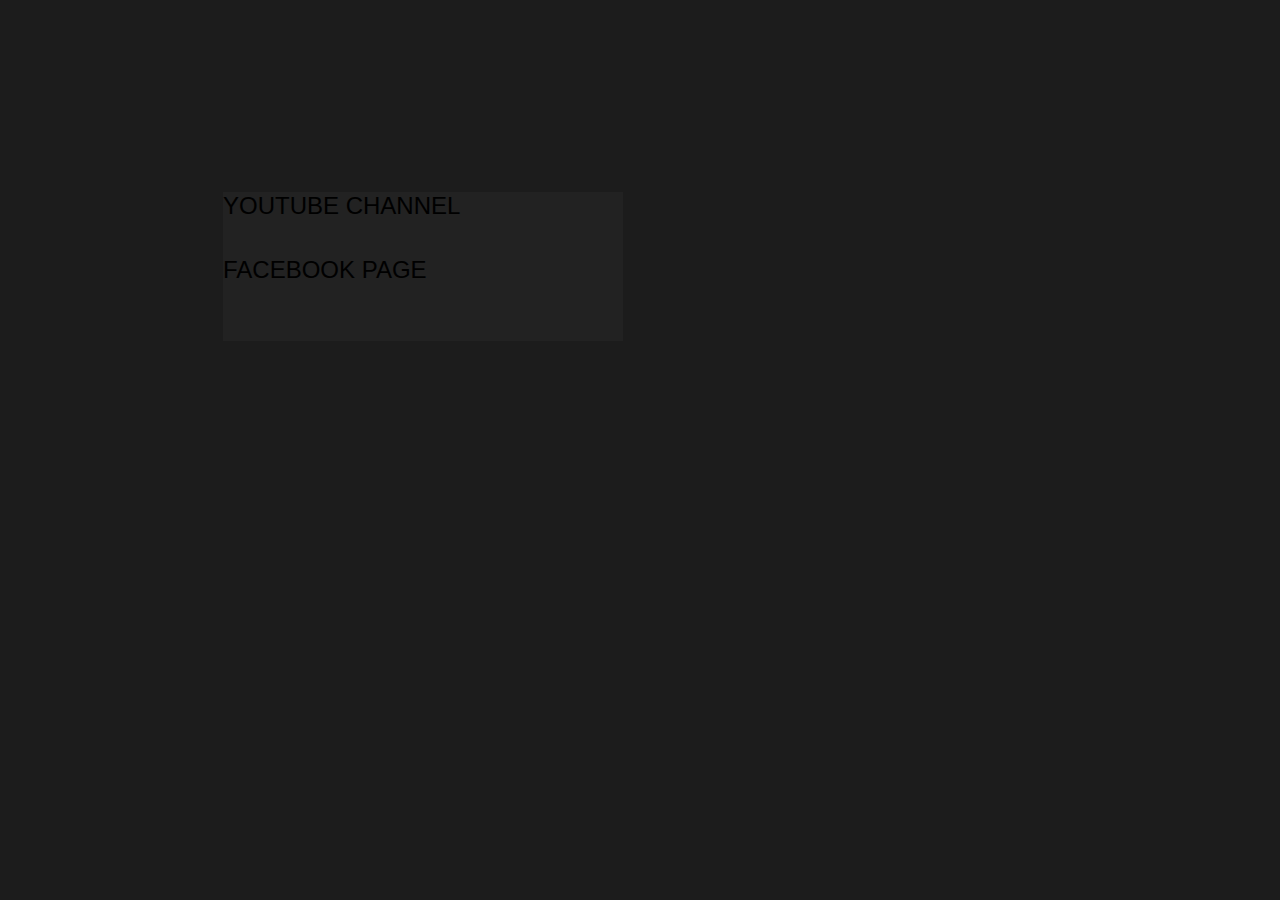
<file: social.html>
<!doctype html><html class="" lang=""><head>
    <meta charset="UTF-8">
    <!-- generator meta tag -->
    <!-- leave this for stats and Silex version check -->
    <meta name="generator" content="Silex v2.2.12">
    <!-- End of generator meta tag -->
    <script type="text/javascript" src="js/jquery.js"></script>
    
    
    <script type="text/javascript" src="js/front-end.js"></script>
    <link rel="stylesheet" href="css/normalize.css">
    <link rel="stylesheet" href="css/front-end.css">

    
    


    
    <title> - social</title>
    

    
<link href="https://fonts.googleapis.com/css?family=Roboto" rel="stylesheet" class="silex-custom-font"><meta name="viewport" content="width=device-width, initial-scale=1"><script src="js/script.js" type="text/javascript"></script><link href="css/styles.css" rel="stylesheet" type="text/css">






















<style>body { opacity: 0; transition: .25s opacity ease; }</style></head>

<body class="body-initial all-style enable-mobile prevent-resizable prevent-selectable editable-style silex-runtime silex-published" data-silex-type="container-element" style="" data-current-page="page-social">
    









    
    
    
















<section data-silex-type="container-element" class="container-element editable-style silex-id-1478366450713-3 section-element prevent-resizable" style="">
        <div data-silex-type="container-element" class="editable-style silex-element-content silex-id-1478366450713-2 container-element website-width" style="">

            
        </div>
    </section><div data-silex-type="html-element" class="editable-style html-element silex-id-1615542793475-6" style=""><div class="silex-element-content">
<style> 
{background-color:#222;color:#555;}
</style>
<div style="background-color:#222;">


<span style="font-size: x-large;">YOUTUBE CHANNEL</span>
<br>

<script src="https://apis.google.com/js/platform.js"></script>

<div class="g-ytsubscribe" data-channelid="UCalSoz7IUdamIkV3poJcCzg" data-layout="full" data-theme="dark" data-count="default"></div>

<br><br>


<span style="font-size: x-large;">FACEBOOK PAGE</span>
<br>
<div id="fb-root"></div>
<script async="" defer="" crossorigin="anonymous" src="https://connect.facebook.net/en_GB/sdk.js#xfbml=1&amp;version=v10.0&amp;appId=1588277698150672" nonce="sa1qjeke"></script>

<div class="fb-page" data-href="https://www.facebook.com/musicvideopt.tv" data-tabs="timeline" data-width="" data-height="" data-small-header="false" data-adapt-container-width="true" data-hide-cover="false" data-show-facepile="true"></div>

<iframe src="https://www.facebook.com/plugins/page.php?href=https%3A%2F%2Fwww.facebook.com%2Fmusicvideopt.tv&amp;tabs=timeline&amp;width=100%&amp;height=100%&amp;small_header=false&amp;adapt_container_width=true&amp;hide_cover=false&amp;show_facepile=true&amp;appId=1588277698150672" width="0" height="0" style="border:none;overflow:hidden" scrolling="no" frameborder="0" allowfullscreen="true" allow="autoplay; clipboard-write; encrypted-media; picture-in-picture; web-share"></iframe>
<div style="width: 100%;">
<!-- Page plugin's width will be 190px -->
<div class="fb-page" data-href="facebook.com/musicvideopt.tv" data-width="100%"></div>
</div>

<iframe src="https://www.facebook.com/plugins/like.php?href=https%3A%2F%2Ffacebook.com%2Fmusicvideopt.tv&amp;width=100%25&amp;layout=standard&amp;action=like&amp;size=large&amp;share=true&amp;height=35&amp;appId=1588277698150672" width="100%" height="35" style="border:none;overflow:hidden" scrolling="no" frameborder="0" allowfullscreen="true" allow="autoplay; clipboard-write; encrypted-media; picture-in-picture; web-share"></iframe>

</div>


</div></div></body></html>
</file>
<file: css/front-end.css>
/**
 * This file holds the styles of websites while editing
 */

body {
  min-height: 100vh;
  min-width: 98vw; /* remove approx size of vertical scroll bar */
}

/* prevent-auto-z-index is to let the components handle their z-index */
.section-element > .silex-element-content > *:not(.prevent-auto-z-index):not(.fixed) {
  /* put the elements of a section on top of sections bellow */
  z-index: 10;
}
.website-width {
  width: 960px;
}
.paged-element-hidden {
  display: none;
}
/* resize */
.editable-style.image-element img {
  border-radius: inherit; /* this is to follow the element's radius */
	width: 100%;
	height: 100%;
}
/*
 .image-element > .silex-element-content {
	overflow: hidden;
}
*/
.html-element .silex-element-content {
  /* enable HTML content to have style="min-height: inherit;" */
  /* removed because it makes components buggy, add it to silex if you need to
  position: absolute;
  min-height: inherit;
  width: 100%; /* needed by slideshow components and probably others */
  /*
  height: 100%; /* needed by slideshow kreview and probably others */
}
/* wysihtml text editor styles */
.wysiwyg-float-left {
  float: left;
  margin: 0 8px 8px 0;
}
.wysiwyg-float-right {
  float: right;
  margin: 0 0 8px 8px;
}
/* Remove dots surrounding links in Firefox
    because of normalize.css */
a:focus{ outline: none;}

body .editable-style[data-silex-href] {
  cursor: pointer;
}
body.enable-mobile .editable-style.hide-on-desktop {
  display: none;
}
/* only outside the editor */
/* needs to be more qualified than body.enable-mobile .editable-style:not(.prevent-mobile-style) */
body.silex-runtime.body-initial .fixed {
  position: absolute;
  z-index: 20;
}
/* Mobile styles */
@media (max-width:480px) {
  /* needs to be more qualified than body.enable-mobile .editable-style:not(.prevent-mobile-style) */
  body.silex-runtime.body-initial .fixed {
    /* on mobile (chrome, this is needed to be on top of other content) */
    position: relative;
  }

  /* hide horizontal scroll bar which appears because of residual values in css
  html {
    overflow-x: hidden;
  }
  */
  body {
    position: initial; /* used to be absolute but now only in editor (editable.css), when position is absolute the body has the size of its content */
  }
  /* mobile mode */
  body.enable-mobile .editable-style:not(.prevent-mobile-style),
  body.enable-mobile .background.background-initial {
    position: static;
    top: auto;
    left: auto;
    max-width: 100%;
    min-width: auto; /* this is to remove sections min-width, since section min-width is set to the witdh of its content in Element::setStyle() */
    margin-left: auto;
    margin-right: auto;
  }
  body.enable-mobile .editable-style.container-element {
    padding: 10px; /* leave space between a container and its content */
  }
  body.enable-mobile .editable-style.section-element {
    padding: 0;
  }
  body.enable-mobile .editable-style.section-element > .silex-element-content {
    padding: 10px 0; /* leave space between a container and its content */
  }
  body.enable-mobile.silex-resizing .editable-style:not(.prevent-mobile-style) {
    max-width: unset; /* while dragging let the user size the elements freely */
  }
  body.enable-mobile .image-element.editable-style:not(.prevent-mobile-style) {
    position: relative;
  }
  body.enable-mobile .editable-style.section-element {
    max-width: 100%; /* section bg should be 100% width because user do not need to grab the side and resize */
    padding: 0;
    margin: 0;
  }
  body.enable-mobile .container-element:not(.paged-element-hidden) {
    display: flex;
    align-items: center;
    justify-content: space-around;
    flex-wrap: wrap;
  }
  /* but still hide paged elements or desktop only elements */
  body.enable-mobile .editable-style.hide-on-mobile {
    display: none;
  }
  body.enable-mobile .editable-style.hide-on-desktop:not(.paged-element-hidden) {
    display: initial;
  }
  body.silex-runtime.enable-mobile .background.background-initial {
    max-width: 100%;
  }
}

/* only outside the editor */
/* needs to be more qualified than body.enable-mobile .editable-style:not(.prevent-mobile-style) */
body.silex-runtime.body-initial .fixed {
  position: absolute;
  z-index: 20;
}
/* Mobile styles */
@media (max-width:480px) {
  /* needs to be more qualified than body.enable-mobile .editable-style:not(.prevent-mobile-style) */
  body.silex-runtime.body-initial .fixed {
    /* on mobile (chrome, this is needed to be on top of other content) */
    position: relative;
  }
}

/**
 * prodotype components
 */
.silex-element-content-full-height .silex-element-content {
  height: 100%;
}
silex-template,
.prodotype-preview {
  display: none;
}
.prodotype-runtime,
.prodotype-runtime-strict {
  display: none;
}
.prodotype-published {
  display: none;
}
body.silex-editor .prodotype-preview {
  display: block;
}
body.silex-runtime .prodotype-runtime,
body.silex-runtime .prodotype-runtime-strict {
  display: block;
}
body.silex-published .prodotype-published {
  display: block;
}
body.silex-publish .prodotype-runtime-strict {
  display: none;
}
.prodotype-force-size {
  position: absolute;
  width: 100%;
  height: 100%;
}
.silex-component-button button {
  width: 100%;
}
/* full-width component*/
div.editable-style.full-width-section {
  min-height: 100px;
}

div.editable-style.full-width-section>.editable-style {
  position: static;
  min-width: 100%;
}

div.editable-style.full-width-section>.editable-style.silex-element-content {
  display: none;
}
</file>
<file: css/styles.css>
.lightbox {background-color: rgba(0, 0, 0, 0.8); overflow: hidden; position: fixed; display: none; z-index: 1; bottom: 0; right: 0; left: 0; top: 0;}.lightbox-container {position: relative; max-width: 960px; margin: 7% auto; display: block; padding: 0 3%; height: auto; z-index: 10;}button {color: #222; Background-color: #111; padding: ;font-size:; font: tele-marines; text-align: ;border:#666;}div {overflow: hidden;}@media screen and (max-width: 768px) {.lightbox-container {margin-top: 10%;}}@media screen and (max-width: 414px) {.lightbox-container {margin-top: 13%;}}* {box-sizing: border-box;}
.body-initial {background-color: rgba(28,28,28,1); position: static;}.silex-id-1478366450713-3 {background-color: transparent; position: static; margin-top: -1px;}.silex-id-1478366450713-2 {background-color: transparent; min-height: 26px; position: relative; margin-left: auto; margin-right: auto;}.silex-id-1615536321764-0 {width: 400px; min-height: 154px; background-color: transparent; position: absolute; top: 0px; left: -75px;}.silex-id-1615538103058-2 {width: 692px; min-height: 50px; background-color: rgb(255, 255, 255); position: absolute; top: 800px; left: 0px;}.silex-id-1615542793475-6 {width: 500px; min-height: 503px; background-color: transparent; position: absolute; top: 142px; left: 173px; padding-left: 50px; padding-right: 50px; padding-bottom: 50px; padding-top: 50px;}@media only screen and (max-width: 480px) {.silex-id-1478366450713-2 {min-height: 174px; padding-left: 0px; padding-top: 0px; padding-right: 0px; padding-bottom: 0px; display: flex;}.silex-id-1615536321764-0 {min-height: 700px; width: 401px; position: static; padding-left: 0px; padding-top: 0px; padding-right: 0px; padding-bottom: 0px; margin-top: 0px; margin-left: -10px; margin-right: 0px; margin-bottom: 0px;}.silex-id-1615538103058-2 {min-height: 98px; top: -78px; left: 0px; width: 457px;}.silex-id-1615542793475-6 {min-height: 503px; top: 0px; left: 0px; width: 457px;}}
.text-element > .silex-element-content {font-family: 'Roboto', sans-serif;}
.website-width {width: 1135px;}@media (min-width: 481px) {.silex-editor {min-width: 1335px;}}body.silex-runtime {opacity: 1;}
</file>
